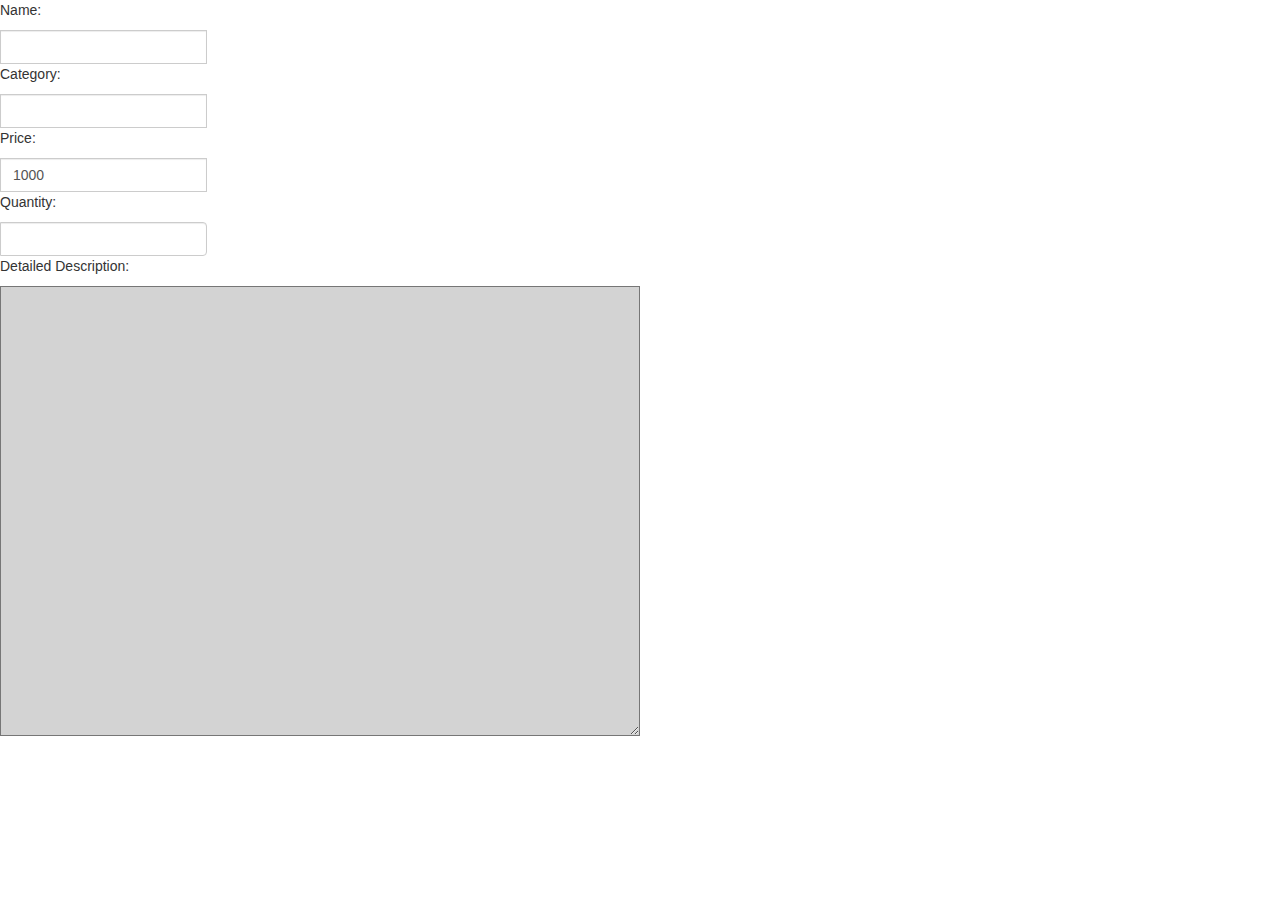
<file: src/WebFrontEnd/sellAnItem.html>
<html>
    <head>
        
                
             <!-- Latest compiled and minified CSS -->
<link rel="stylesheet" href="https://maxcdn.bootstrapcdn.com/bootstrap/3.3.7/css/bootstrap.min.css">

<!-- jQuery library -->
<script src="https://ajax.googleapis.com/ajax/libs/jquery/3.3.1/jquery.min.js"></script>

<!-- Latest compiled JavaScript -->
<script src="https://maxcdn.bootstrapcdn.com/bootstrap/3.3.7/js/bootstrap.min.js"></script> 
        
        
        <link href = "sellAnItem.css" rel = "stylesheet">
        <title>Upload Item</title>
    </head>
    <body>
                
        <div class="input-group">
        <P>Name:</P>
        <input type="text" class="form-control currency">
        <P>Category:</P>
        <input type="text" class="form-control currency">  
        <P>Price:</P>
        <input type="text" value="1000"  class="form-control currency" id="price" />
        <P>Quantity:</P>
        <input type = "text" id ="quantity" class="form-control currency">
        </div>
        <P>Detailed Description:</P>
        <textarea id="detailedDescription">
        </textarea>
    </body>
</html>
</file>
<file: src/WebFrontEnd/sellAnItem.css>
#detailedDescription{
    background-color:lightgrey;
    width: 50%;
    height: 50%;
    scroll-behavior: smooth;
}
</file>
